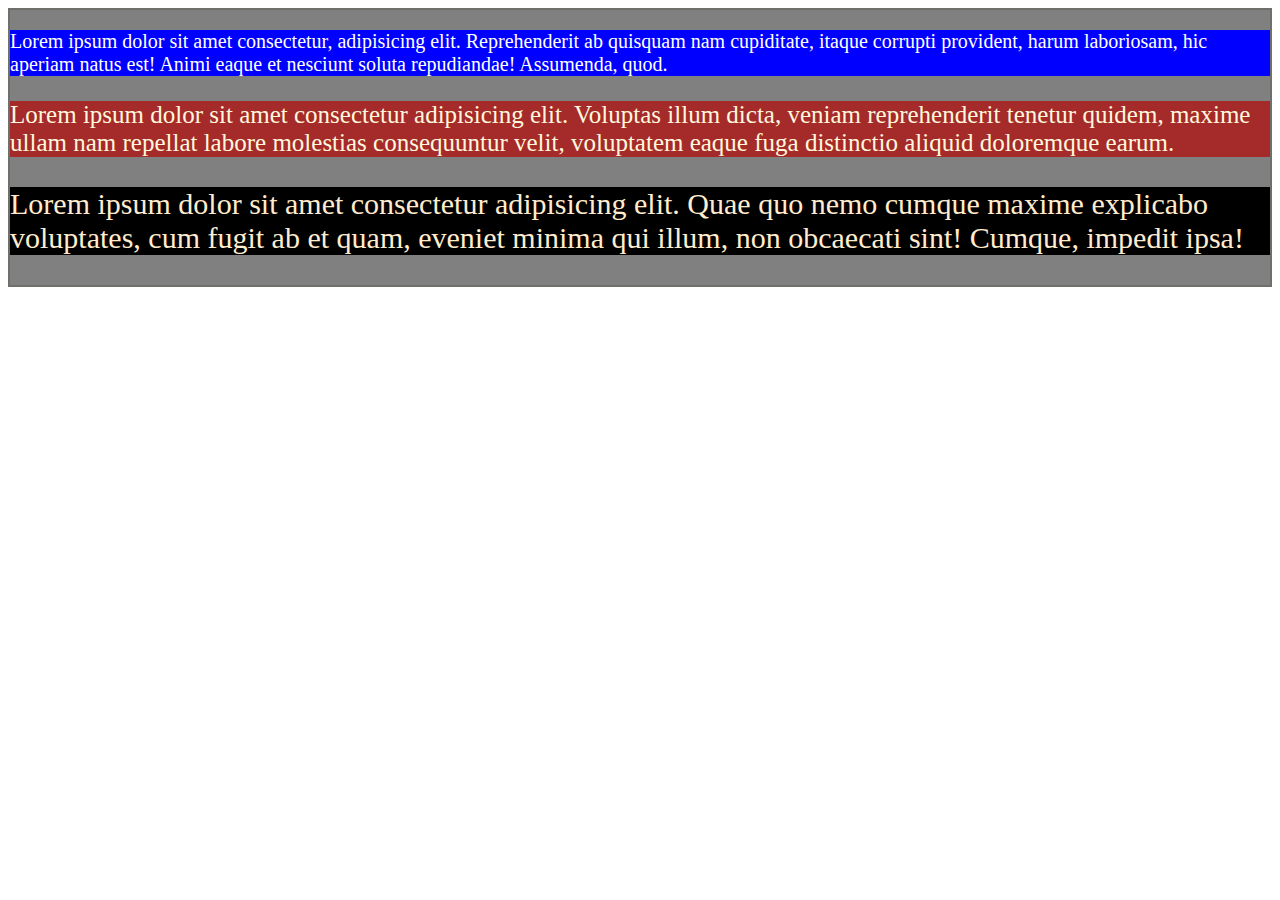
<file: day 2 assignment/assigment2.html>
<!DOCTYPE html>
<html>
<head>
        <title>assignment 2</title>
        <link rel="stylesheet" href="as2.css">
        <style>
            p{
                background-color: brown;color: cornsilk;font-size: 25px;
            }
        </style>
</head>
<body>
    <div class="box">
        
    <p style="color:white;font-size:20px;background-color:blue">Lorem ipsum dolor sit amet consectetur, adipisicing elit. Reprehenderit ab quisquam nam cupiditate, itaque corrupti provident, harum laboriosam, 
        hic aperiam natus est! Animi eaque et nesciunt soluta repudiandae! Assumenda, quod.</p>
 
        
        <p>Lorem ipsum dolor sit amet consectetur adipisicing elit. Voluptas illum dicta, veniam reprehenderit tenetur quidem, maxime ullam nam repellat labore molestias consequuntur velit,
             voluptatem eaque fuga distinctio aliquid doloremque earum.</p>


     <p class="para">Lorem ipsum dolor sit amet consectetur adipisicing elit. Quae quo nemo cumque maxime explicabo voluptates, cum fugit ab et quam, eveniet minima qui illum,
                  non obcaecati sint! Cumque, impedit ipsa!</p>



                </div>
</body>
</html>
</file>
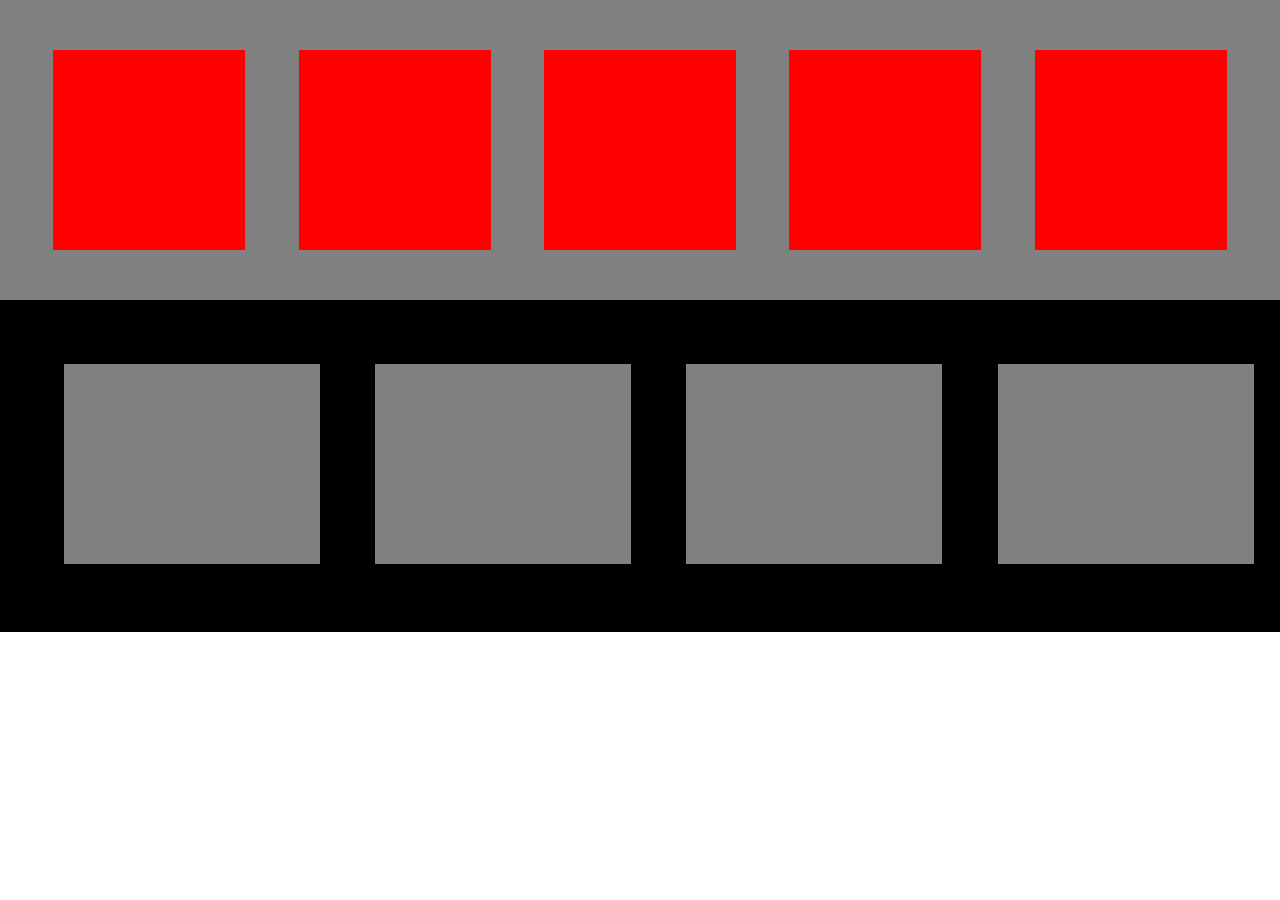
<file: day 3 assignment/assignment3.html>
<!DOCTYPE html>
<html>
<head>
    <title>assignment3</title>
<link rel="stylesheet" href="assi3.css">
</head>
<body>
    <div class="gray">
        <div class="ele">
            
        </div>
        <div class="ele">
            
        </div>
        <div class="ele">
            
        </div>
        <div class="ele">
            
        </div>
        <div class="ele">
            
        </div>

    </div>
    <div class="black">
        <div class="sec">
        </div>
        <div class="sec">
        </div>
        <div class="sec">
        </div>
        <div class="sec">
        </div>

    </div>
</body>
</html>
</file>
<file: day 2 assignment/as2.css>
.box{
    background-color:gray;
    border:2px solid rgb(112, 112, 106);
}

.para{
    background-color: black;
    color: blanchedalmond;
    font-size: 30px;
    font-family:'Times New Roman', Times, serif;
}
</file>
<file: day 3 assignment/assi3.css>
*{
     margin: 0px;
     padding: 0px;
 }
 
 
 .gray{
     height: 300px;
    width: 100%;
    background-color: gray;
    display: flex;
    justify-content: space-evenly;
    align-items: center;
}

 .ele{
     height: 200px;
     width: 15%;
    background-color: red;
     
}
.black{
    width:100%;
    background-color: black;
    padding: 3%;

}
.sec{
    height: 200px;
    width: 20%;
    background-color: gray;
    display: inline-block;
    margin:2%;
}
</file>
